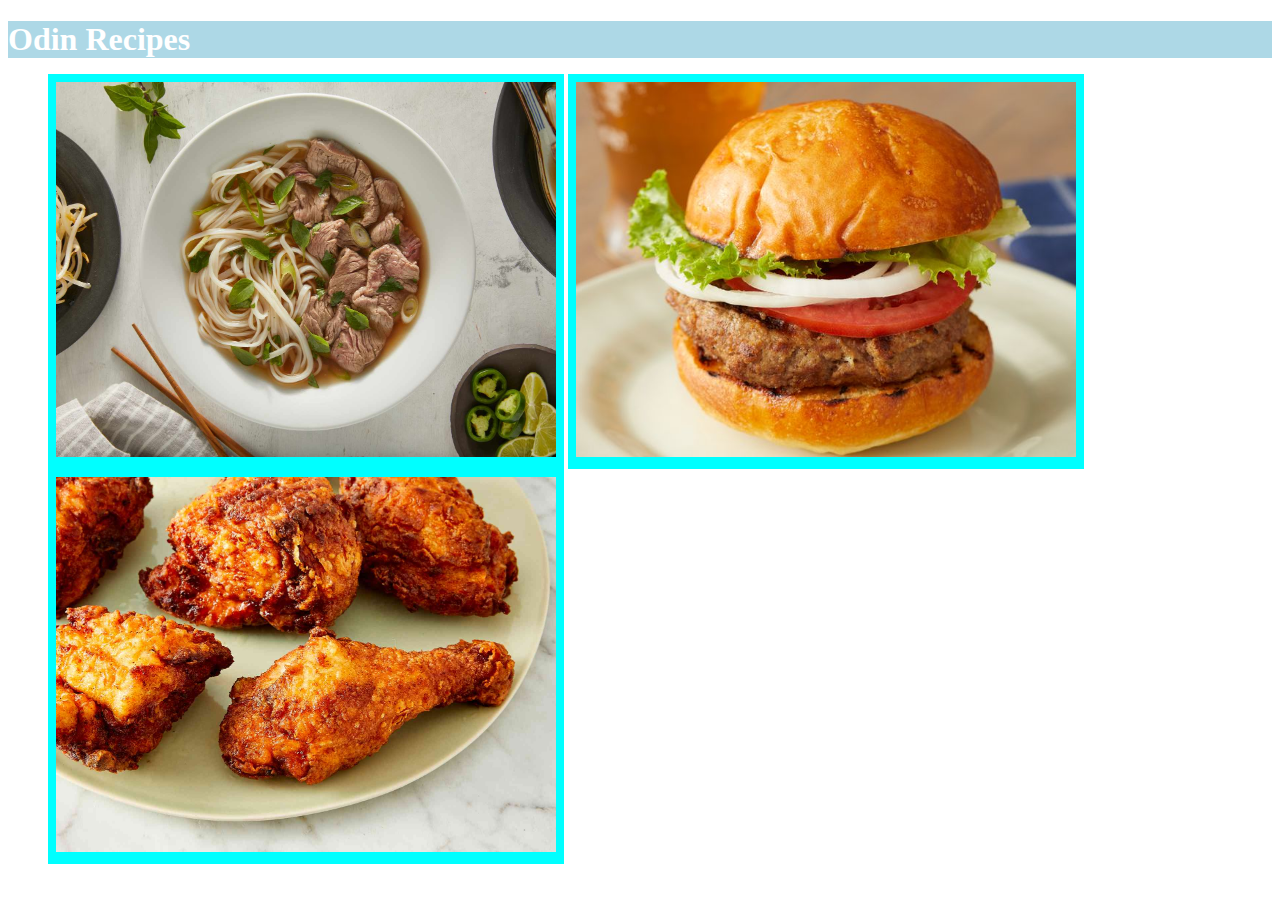
<file: index.html>
<!DOCTYPE html>
<html lang = "en">
    <head>
        <meta charset = "UTF-8">
        <link rel="stylesheet" href="style.css">
        <title> Odin Recipes </title>
    </head>
    <body>
        <h1 class = "header">Odin Recipes</h1>
        <ul>
            <li class = "list"><a href="recipes/pho.html"> 
                <img src = "recipes/images/pho.jpg" alt = "pho" width = "500" height = "375"></a>
            </li>
            <li class = "list"><a href="recipes/burger.html">
                <img src = "recipes/images/burger.jpg" alt = "Burger" width = "500" height = "375">
            </a></li>
            <li class = "list"><a href="recipes/friedchicken.html"> 
                <img src = "recipes/images/friedchicken.jpg" alt = "Fried Chicken" width = "500" height = "375"></a>
            </li>
        </ul>
    </body>
</html>
</file>
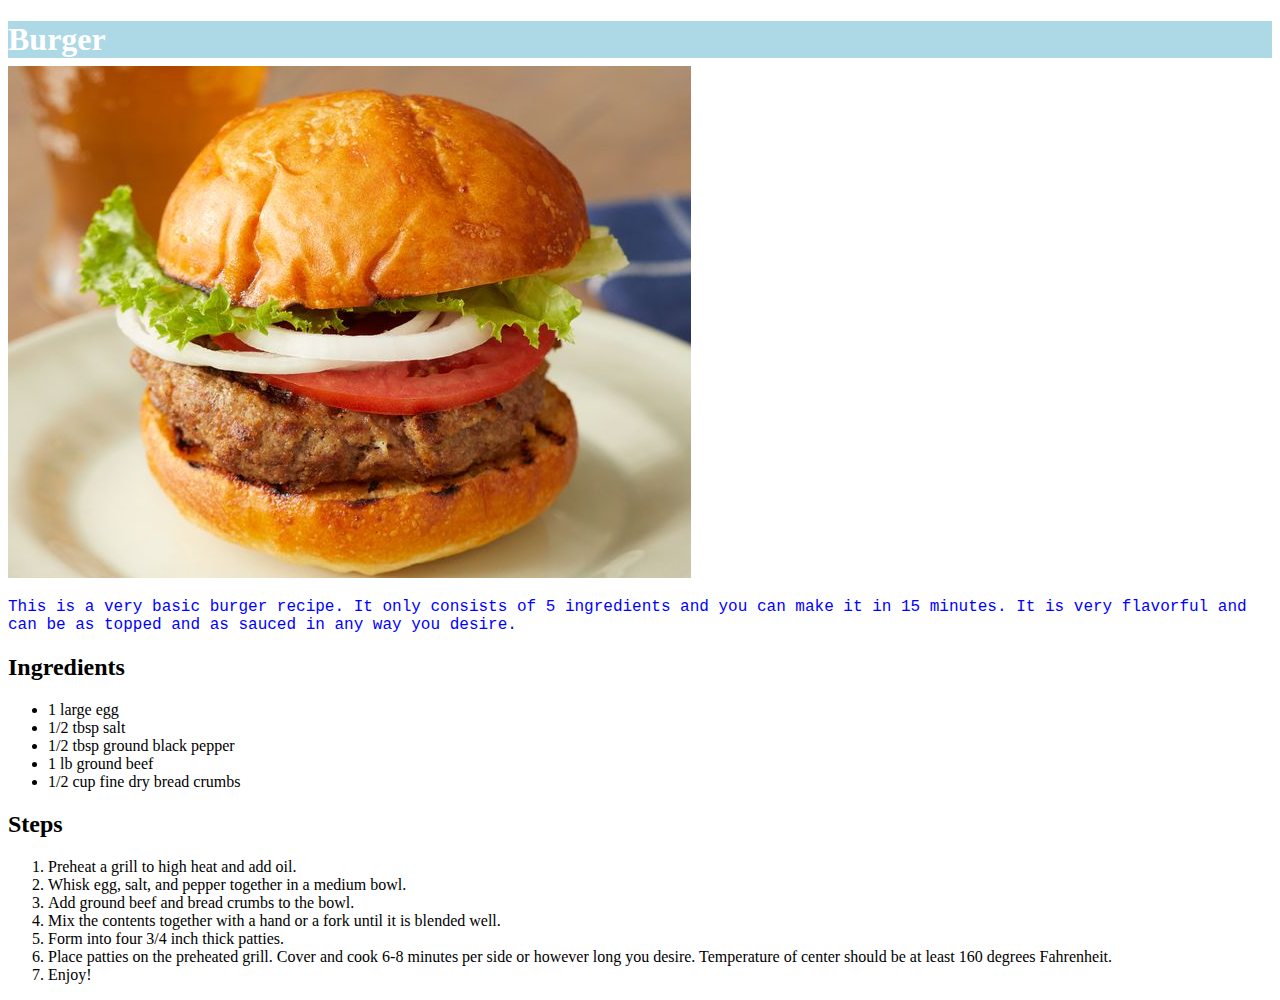
<file: recipes/burger.html>
<!DOCTYPE html>
<html lang="en">
    <head>
        <meta charset="UTF-8">
        <link rel="stylesheet" href="../style.css">
        <title>Burger</title>
    </head>
    <body>
        <h1>Burger</h1>
        <img src = "images/burger.jpg" alt = "Burger" width = "683" height = "512">
        <p>This is a very basic burger recipe. It only consists of 5 ingredients and you can make it in 15 minutes. It is very flavorful and can be as topped and as sauced in any way you desire.</p>
        <h2>Ingredients</h2>
        <ul>
            <li class = >1 large egg</li>
            <li>1/2 tbsp salt</li>
            <li>1/2 tbsp ground black pepper</li>
            <li>1 lb ground beef</li>
            <li>1/2 cup fine dry bread crumbs</li>
        </ul>
        <h2>Steps</h2>
            <ol>
                <li>Preheat a grill to high heat and add oil.</li>
                <li>Whisk egg, salt, and pepper together in a medium bowl.</li>
                <li>Add ground beef and bread crumbs to the bowl.</li>
                <li>Mix the contents together with a hand or a fork until it is blended well.</li>
                <li>Form into four 3/4 inch thick patties.</li>
                <li>Place patties on the preheated grill. Cover and cook 6-8 minutes per side or however long you desire. Temperature of center should be at least 160 degrees Fahrenheit.</li>
                <li>Enjoy!</li>
    </body>
</html>
</file>
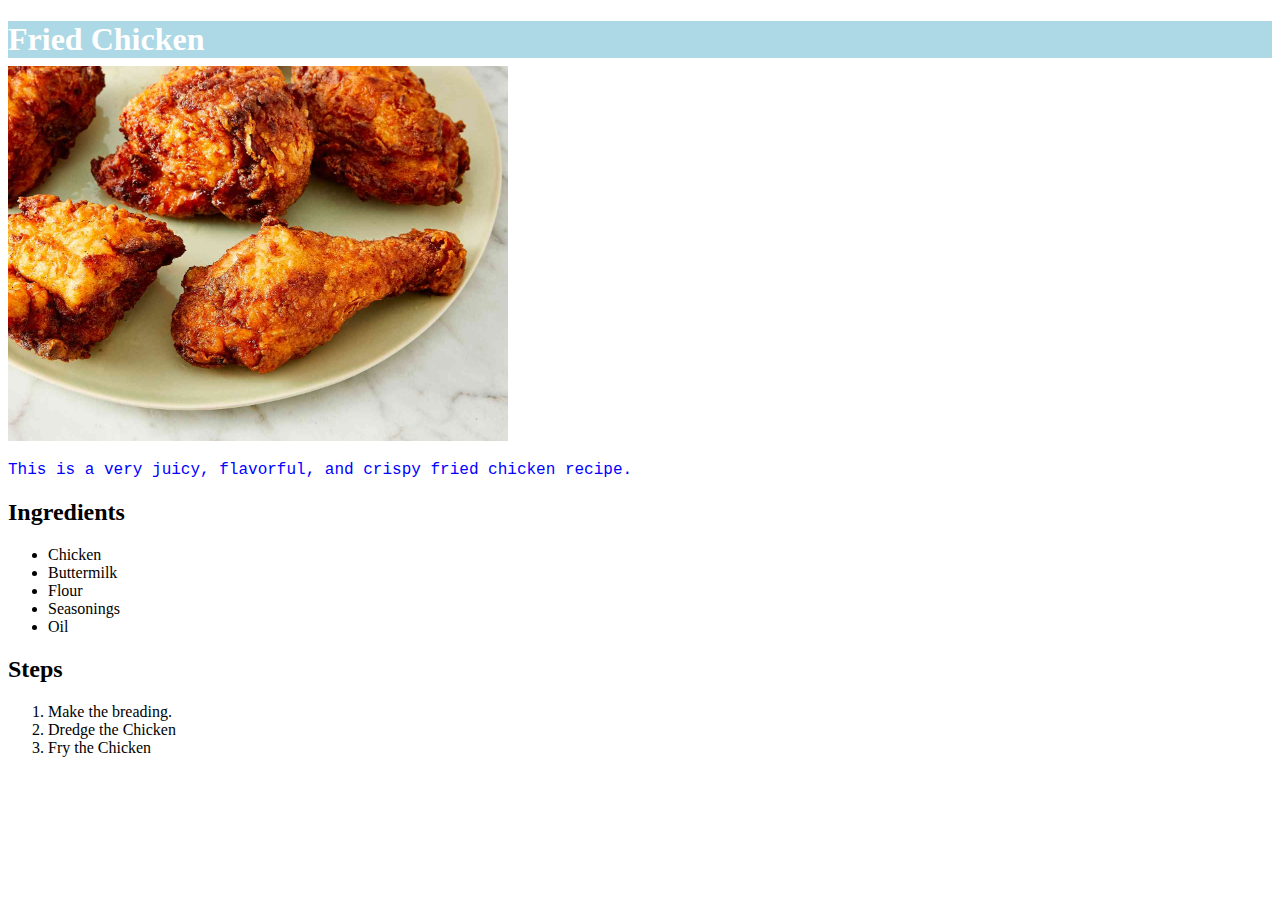
<file: recipes/friedchicken.html>
<!DOCTYPE html>
<html lang = "en">
    <head>
        <meta charset = "UTF-8">
        <link rel="stylesheet" href="../style.css">
        <title>Fried Chicken</title>
    </head>
    <body>
        <h1 class="header">Fried Chicken</h1>
        <img src = "images/friedchicken.jpg" alt = "Fried Chicken" width = "500" height = "375">
        <p>This is a very juicy, flavorful, and crispy fried chicken recipe.</p>
        <h2>Ingredients</h2>
        <ul>
            <li>Chicken</li>
            <li>Buttermilk</li>
            <li>Flour</li>
            <li>Seasonings</li>
            <li>Oil</li>
        </ul>
        <h2>Steps</h2>
            <ol>
                <li>Make the breading.</li>
                <li>Dredge the Chicken</li>
                <li>Fry the Chicken</li>
    </body>
</html>
</file>
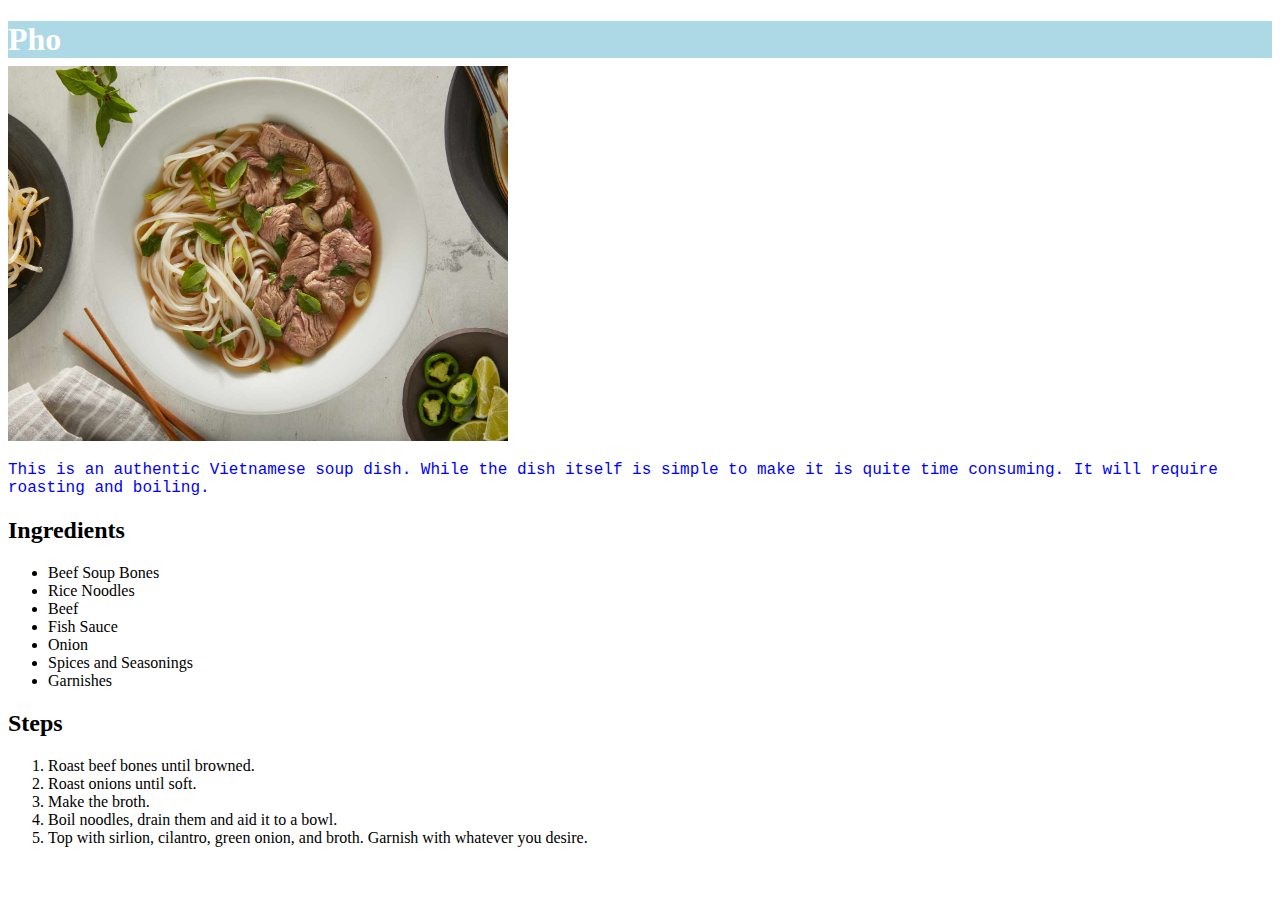
<file: recipes/pho.html>
<!DOCTYPE html>
<html lang = "en">
    <head>
        <meta charset = "UTF-8">
        <link rel="stylesheet" href="../style.css">
        <title>Pho</title>
    </head>
    <body>
        <h1>Pho</h1>
        <!-- <img src="images/pho.jpg" alt="pho" width = "1500" height = "1125"> original size -->
        <img src = "images/pho.jpg" alt = "pho" width = "500" height = "375">
        <p>This is an authentic Vietnamese soup dish. While the dish itself is simple to make it is quite time consuming. It will require roasting and boiling.</p>
        <h2>Ingredients</h2>
        <ul>
            <li>Beef Soup Bones</li>
            <li>Rice Noodles</li>
            <li>Beef</li>
            <li>Fish Sauce</li>
            <li>Onion</li>
            <li>Spices and Seasonings</li>
            <li>Garnishes</li>
        </ul>
        <h2>Steps</h2>
            <ol>
                <li>Roast beef bones until browned.</li>
                <li>Roast onions until soft.</li>
                <li>Make the broth.</li>
                <li>Boil noodles, drain them and aid it to a bowl.</li>
                <li>Top with sirlion, cilantro, green onion, and broth. Garnish with whatever you desire.</li>
            </ol>
    </body>
</html>
</file>
<file: style.css>
h1{
    background-color: lightblue;
    margin-bottom: 8px;
    color:white;
}

ul .list{
    display:inline-block;
    padding:8px;
    background-color: aqua;
    width:500;
    height:375;
}

p{
    font-family:'Courier New', Courier, monospace;
    color:blue;
}
</file>
